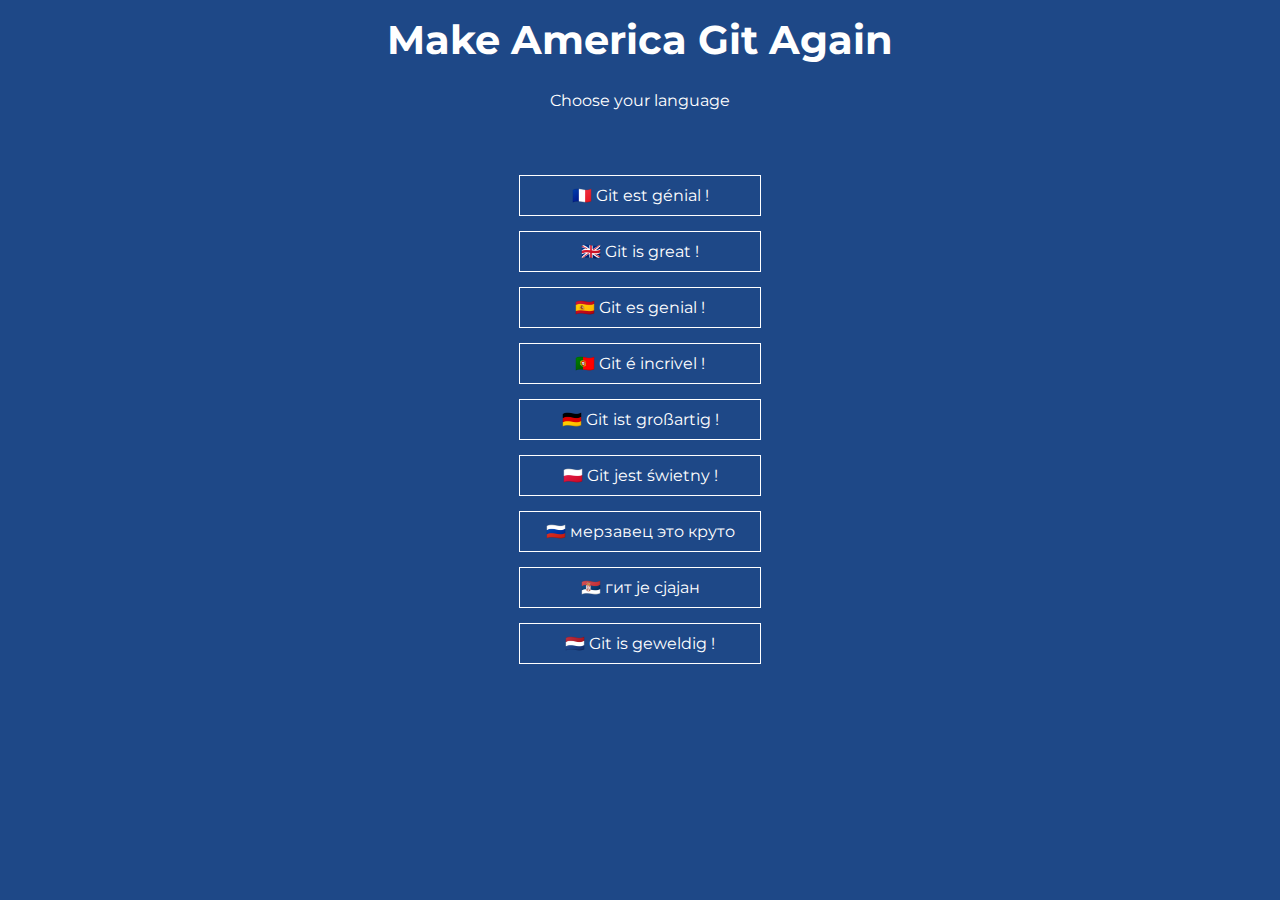
<file: index.html>
<!DOCTYPE html>
<html lang="en">
<head>
    <meta charset="UTF-8">
    <meta name="viewport" content="width=device-width, initial-scale=1.0">
    <link rel="preconnect" href="https://fonts.googleapis.com">
    <link rel="preconnect" href="https://fonts.gstatic.com" crossorigin>
    <link href="https://fonts.googleapis.com/css2?family=Montserrat:ital,wght@0,100..900;1,100..900&display=swap" rel="stylesheet">
    <title>Make America Git Again Project 2024</title>
    <link rel="stylesheet" href="style.css">
</head>
<body>
<div id="hero">
    <h1 id="hero-txt">Make America Git Again</h1>
    <p>Choose your language</p>
</div>
    
    <div id="list-of-pages">
        <a class="link-to-page" href ="fr.html">🇫🇷 Git est génial !</a>
        <a class="link-to-page" href="en.html">🇬🇧 Git is great !</a>
        <a class="link-to-page" href="esp.html">🇪🇸 Git es genial !</a>
        <a class="link-to-page" href="pt.html">🇵🇹 Git é incrivel !</a>
        <a class="link-to-page" href="al.html">🇩🇪 Git ist großartig !</a>
        <a class="link-to-page" href="pl.html">🇵🇱 Git jest świetny !</a>
        <a class="link-to-page" href="ru.html">🇷🇺 мерзавец это круто</a>
        <a class="link-to-page" href="sr.html">🇷🇸 гит је сјајан</a>
        <a class="link-to-page" href="nl.html">🇳🇱 Git is geweldig !</a>
    </div>
    
</body>
</html>
</file>
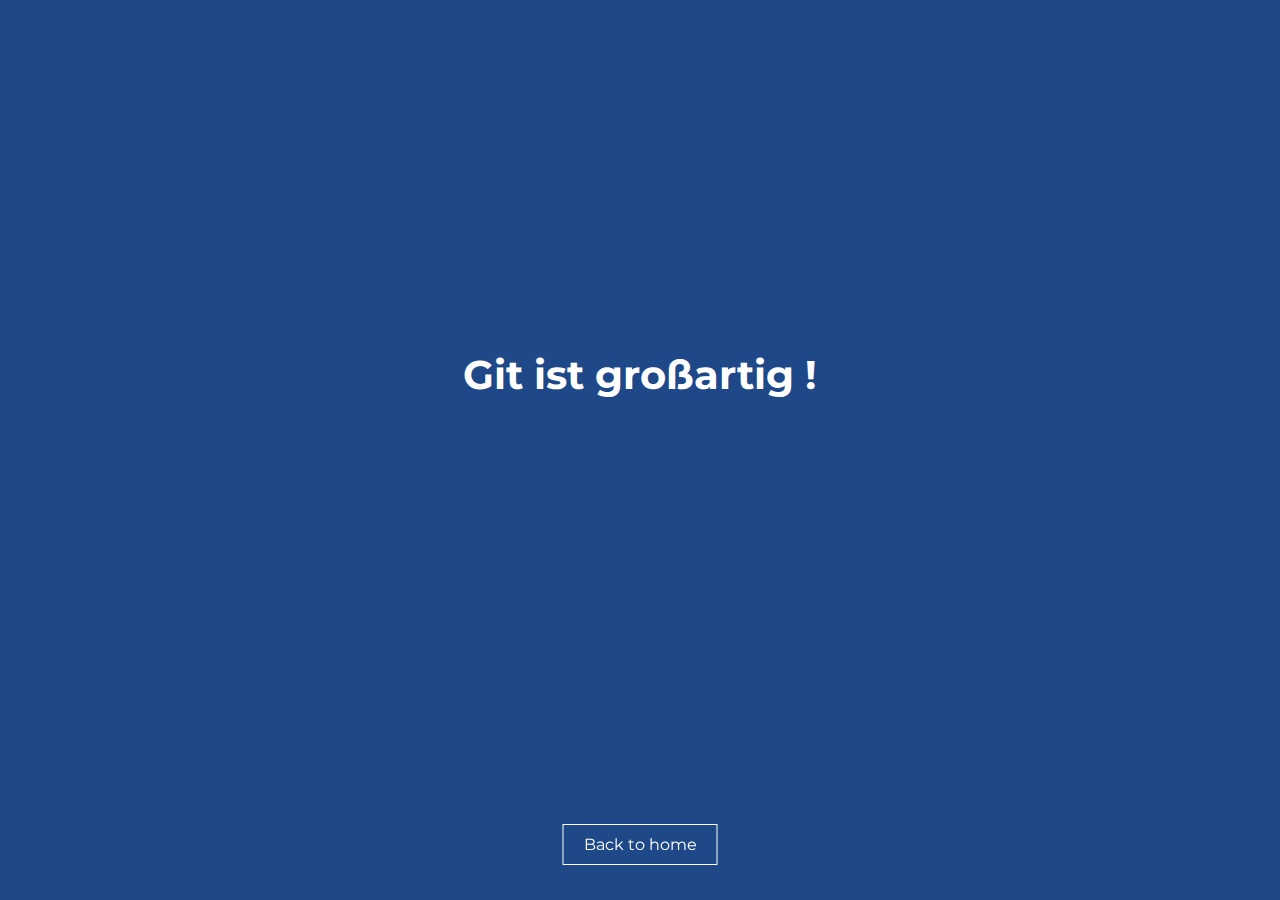
<file: al.html>
<!DOCTYPE html>
<html lang="en">
<head>
    <meta charset="UTF-8">
    <meta name="viewport" content="width=device-width, initial-scale=1.0">
    <link rel="preconnect" href="https://fonts.googleapis.com">
    <link rel="preconnect" href="https://fonts.gstatic.com" crossorigin>
    <link href="https://fonts.googleapis.com/css2?family=Montserrat:ital,wght@0,100..900;1,100..900&display=swap" rel="stylesheet">
    <title>Git ist großartig</title>
    <link rel="stylesheet" href="style.css">

</head>
<body>
    <h1>Git ist großartig !</h1>
    <a href="index.html">Back to home</a>

</body>
</html>
</file>
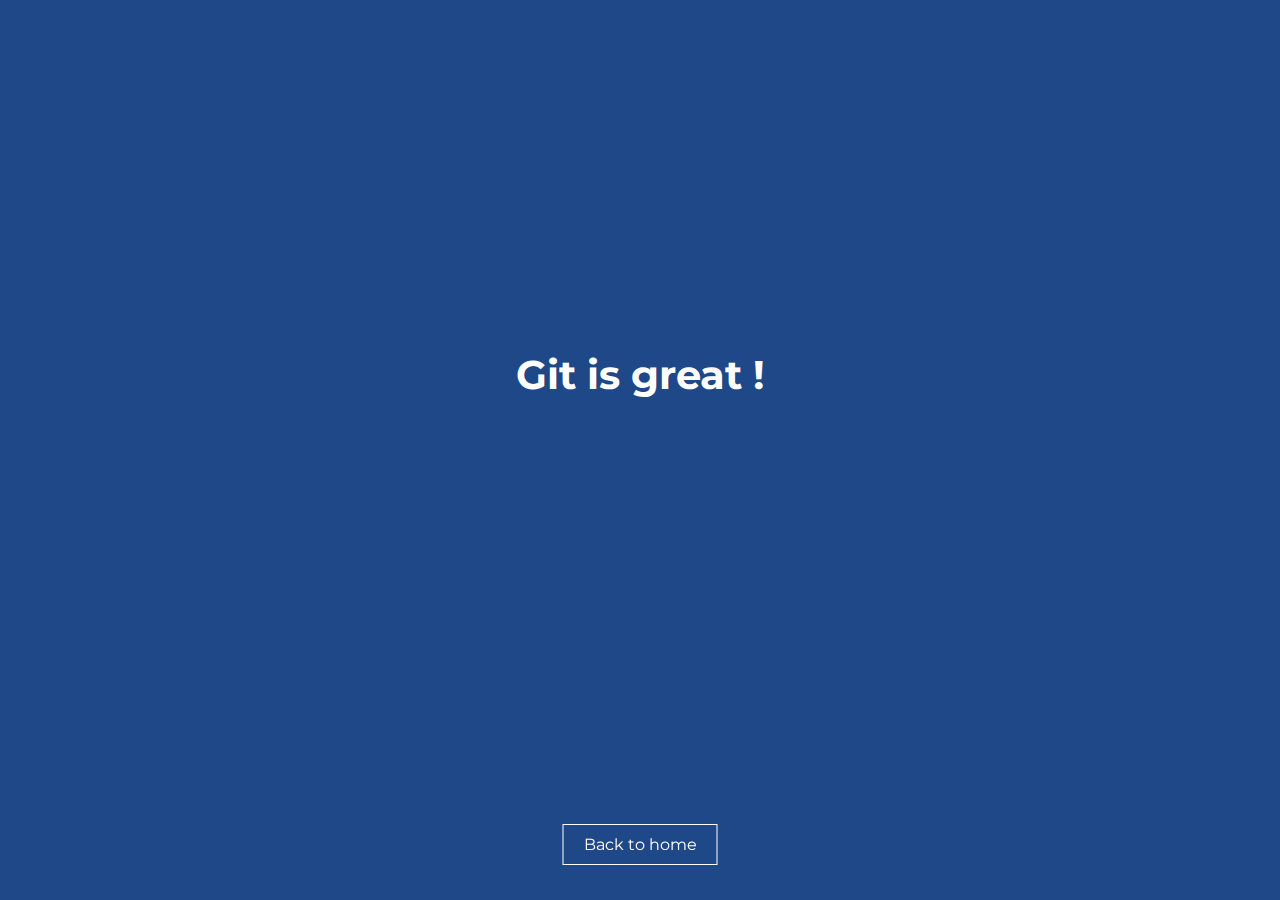
<file: en.html>
<!DOCTYPE html>
<html lang="en">
<head>
    <meta charset="UTF-8">
    <meta name="viewport" content="width=device-width, initial-scale=1.0">
    <link rel="preconnect" href="https://fonts.googleapis.com">
    <link rel="preconnect" href="https://fonts.gstatic.com" crossorigin>
    <link href="https://fonts.googleapis.com/css2?family=Montserrat:ital,wght@0,100..900;1,100..900&display=swap" rel="stylesheet"> 
    <title>Git is great</title>
    <link rel="stylesheet" href="style.css">

</head>
<body>
    <h1>Git is great !</h1>
    <a href="index.html">Back to home</a>

</body>
</html>
</file>
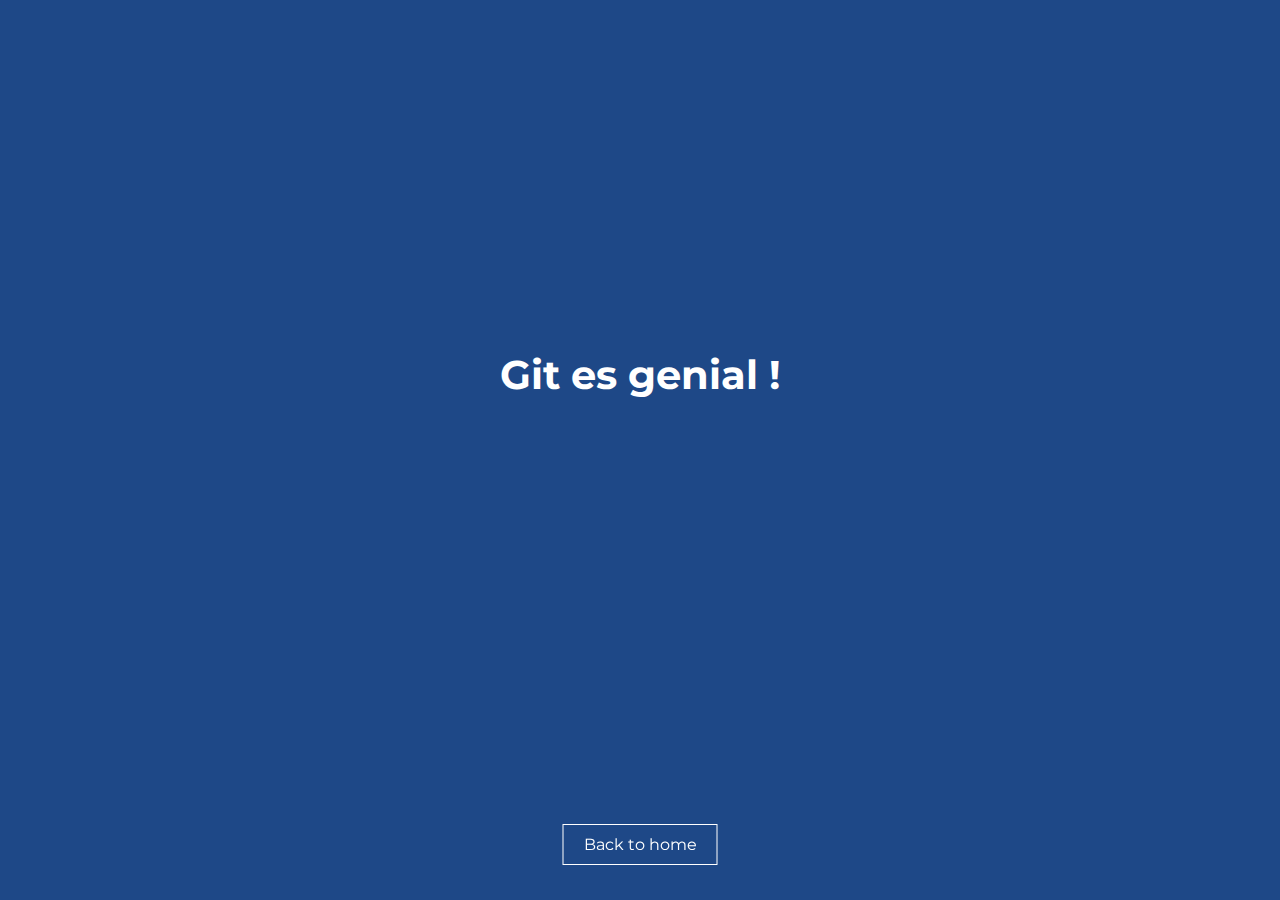
<file: esp.html>
<!DOCTYPE html>
<html lang="en">
<head>
    <meta charset="UTF-8">
    <meta name="viewport" content="width=device-width, initial-scale=1.0">
    <link rel="preconnect" href="https://fonts.googleapis.com">
    <link rel="preconnect" href="https://fonts.gstatic.com" crossorigin>
    <link href="https://fonts.googleapis.com/css2?family=Montserrat:ital,wght@0,100..900;1,100..900&display=swap" rel="stylesheet">
    <title>Git es genial</title>
    <link rel="stylesheet" href="style.css">

</head>
<body>
    <h1>Git es genial !</h1>
    <a href="index.html">Back to home</a>

</body>
</html>
</file>
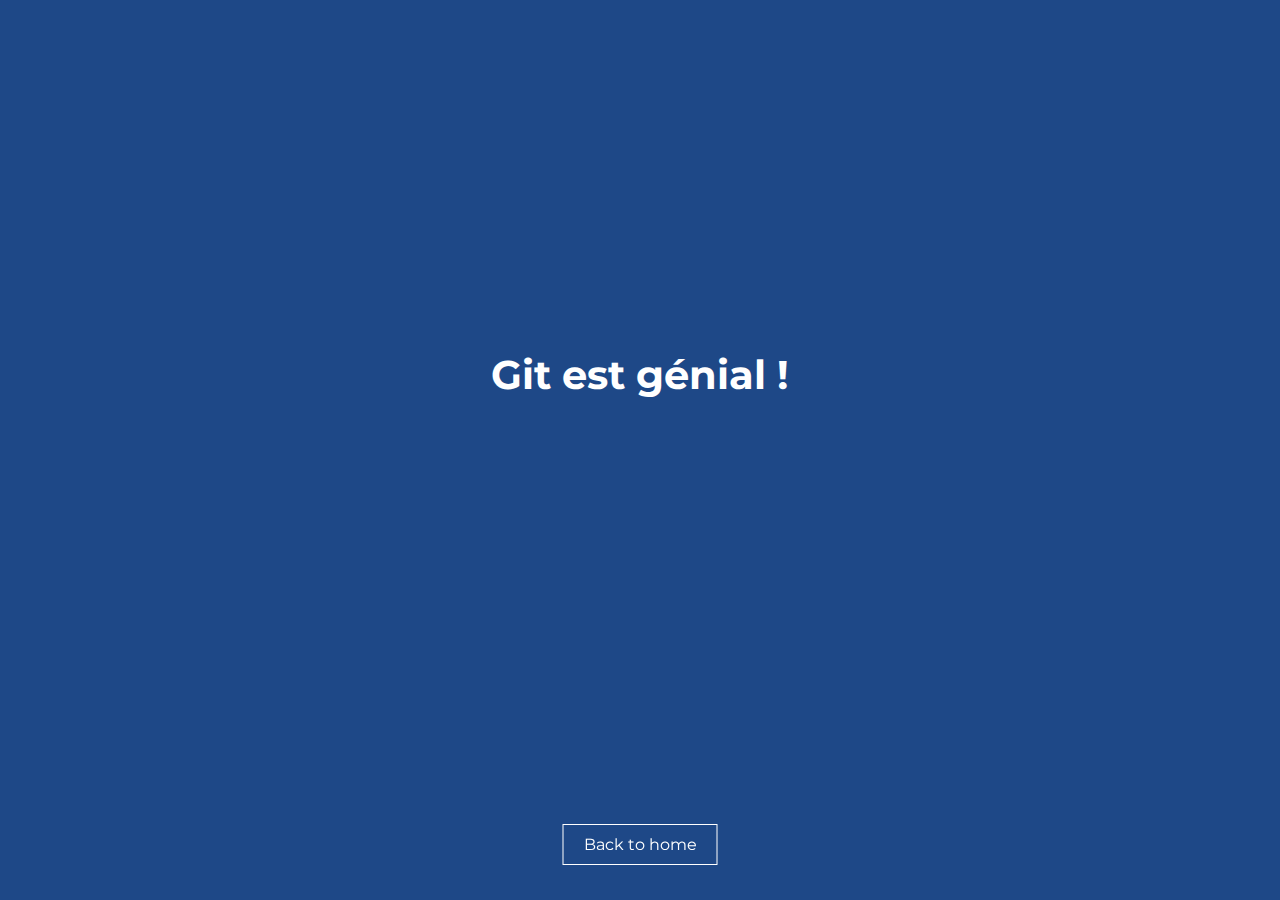
<file: fr.html>
<!DOCTYPE html>
<html lang="en">
<head>
    <meta charset="UTF-8">
    <meta name="viewport" content="width=device-width, initial-scale=1.0">
    <link rel="preconnect" href="https://fonts.googleapis.com">
    <link rel="preconnect" href="https://fonts.gstatic.com" crossorigin>
    <link href="https://fonts.googleapis.com/css2?family=Montserrat:ital,wght@0,100..900;1,100..900&display=swap" rel="stylesheet">
    <title>Git est génial</title>
    <link rel="stylesheet" href="style.css">
</head>
<body>
    <h1>Git est génial !</h1>

    <a href="index.html">Back to home</a>
</body>
</html>
</file>
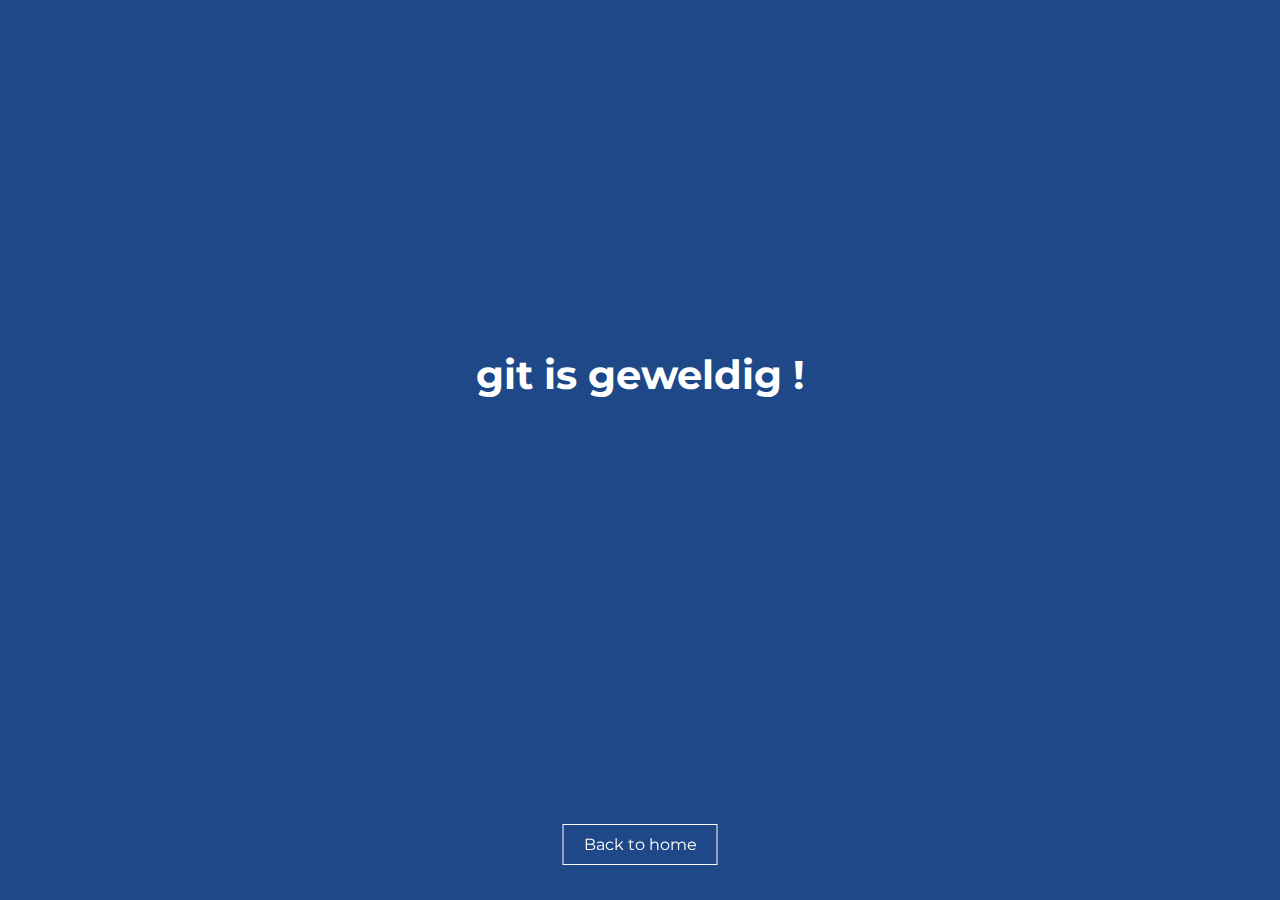
<file: nl.html>
<!DOCTYPE html>
<html lang="en">
<head>
    <meta charset="UTF-8">
    <meta name="viewport" content="width=device-width, initial-scale=1.0">
    <link rel="preconnect" href="https://fonts.googleapis.com">
    <link rel="preconnect" href="https://fonts.gstatic.com" crossorigin>
    <link href="https://fonts.googleapis.com/css2?family=Montserrat:ital,wght@0,100..900;1,100..900&display=swap" rel="stylesheet">
    <title> git is geweldig! </title>
    <link rel="stylesheet" href="style.css">

</head>
<body> 
    <h1> git is geweldig !</h1>
    <a href="index.html">Back to home</a>

</body>
</html>
</file>
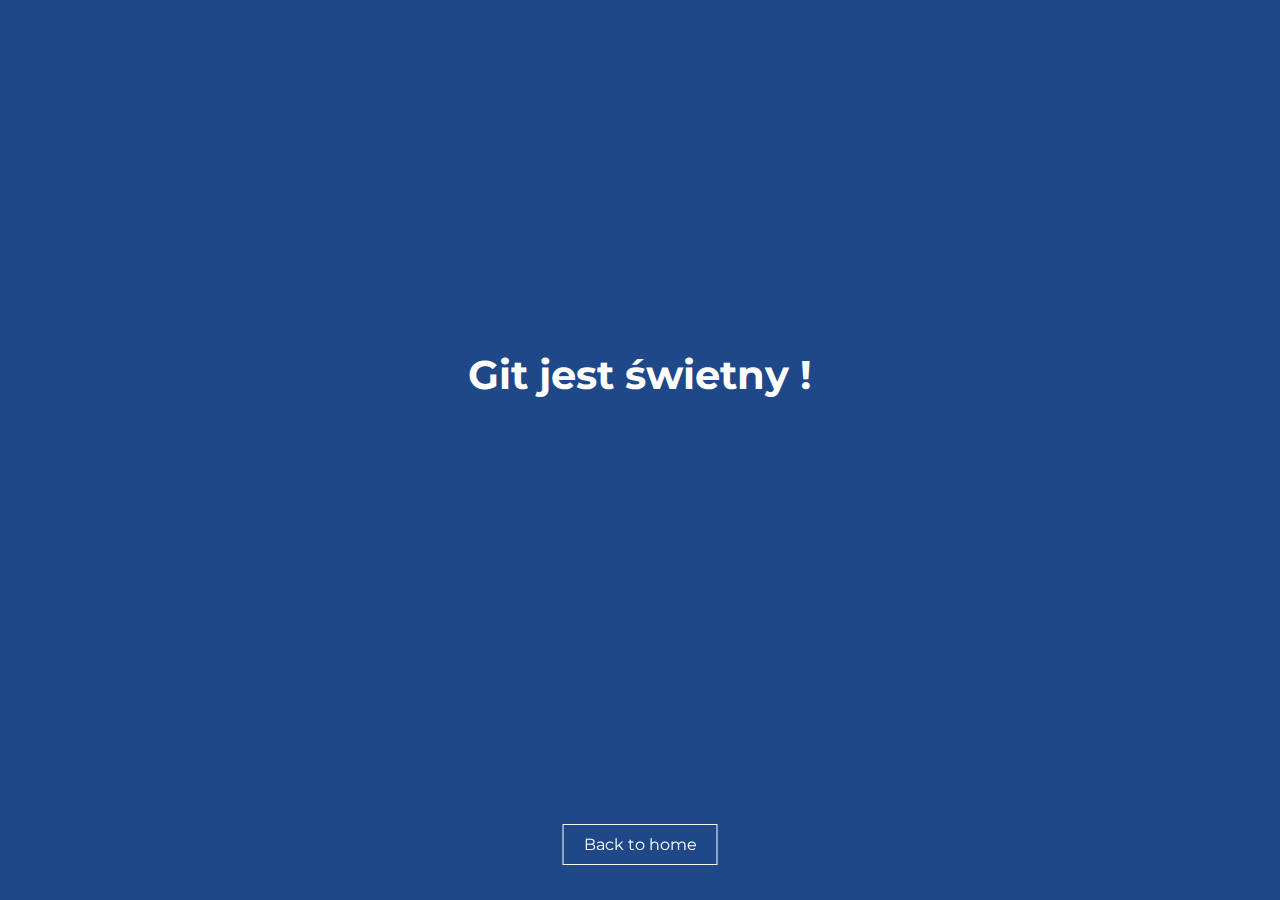
<file: pl.html>
<!DOCTYPE html>
<html lang="en">
<head>
    <meta charset="UTF-8">
    <meta name="viewport" content="width=device-width, initial-scale=1.0">
    <link rel="preconnect" href="https://fonts.googleapis.com">
    <link rel="preconnect" href="https://fonts.gstatic.com" crossorigin>
    <link href="https://fonts.googleapis.com/css2?family=Montserrat:ital,wght@0,100..900;1,100..900&display=swap" rel="stylesheet">
    <title>Git jest świetny ! </title>
    <link rel="stylesheet" href="style.css">

</head>
<body> 
    <h1> Git jest świetny !</h1>
    <a href="index.html">Back to home</a>

</body>
</html>
</file>
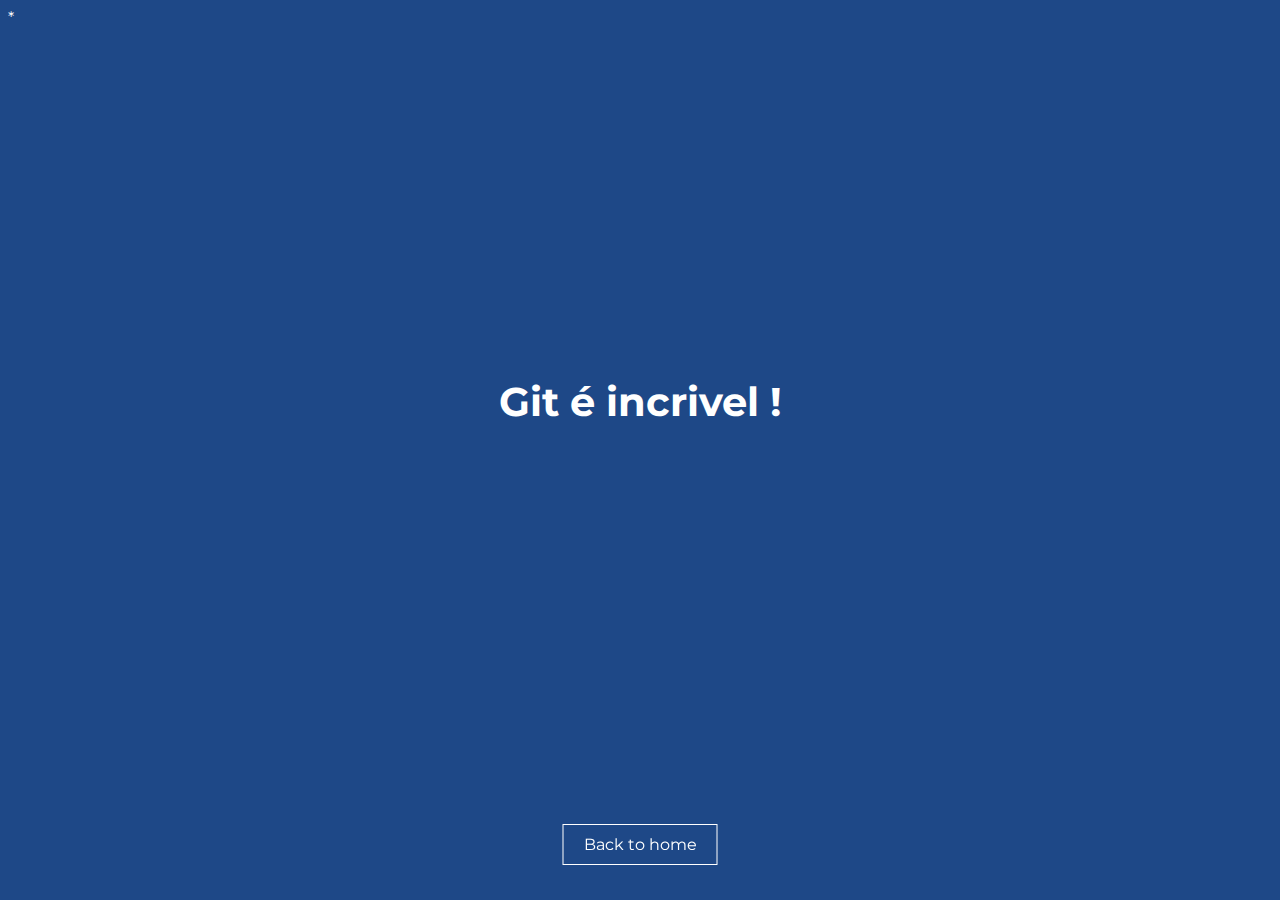
<file: pt.html>
<!DOCTYPE html>
<html lang="en">
<head>
    <meta charset="UTF-8">
    <meta name="viewport" content="width=device-width, initial-scale=1.0">*
    <link rel="preconnect" href="https://fonts.googleapis.com">
    <link rel="preconnect" href="https://fonts.gstatic.com" crossorigin>
    <link href="https://fonts.googleapis.com/css2?family=Montserrat:ital,wght@0,100..900;1,100..900&display=swap" rel="stylesheet">
    <title>Git é incrivel ! </title>
    <link rel="stylesheet" href="style.css">
</head>
<body>
    <h1>Git é incrivel !</h1>
    <a href="index.html">Back to home</a>

</body>
</html>
</file>
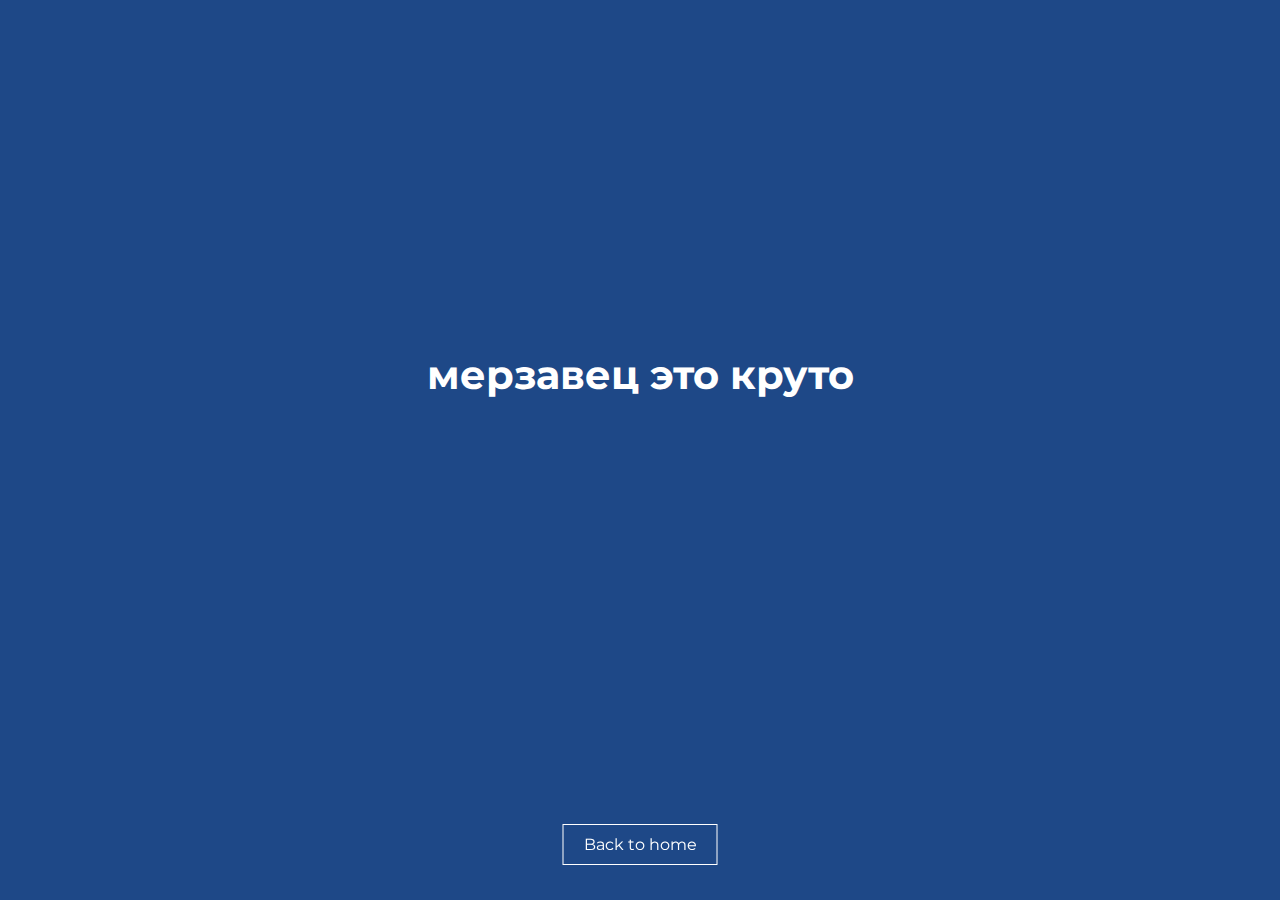
<file: ru.html>
<!DOCTYPE html>
<html lang="en">
<head>
    <meta charset="UTF-8">
    <meta name="viewport" content="width=device-width, initial-scale=1.0">
    <title>мерзавец это круто</title>
    <link rel="stylesheet" href="style.css">
    <link rel="preconnect" href="https://fonts.googleapis.com">
    <link rel="preconnect" href="https://fonts.gstatic.com" crossorigin>
    <link href="https://fonts.googleapis.com/css2?family=Montserrat:ital,wght@0,100..900;1,100..900&display=swap" rel="stylesheet">
</head>
<body>
    <h1>мерзавец это круто</h1>
    <a href="index.html">Back to home</a>

</body>
</html>
</file>
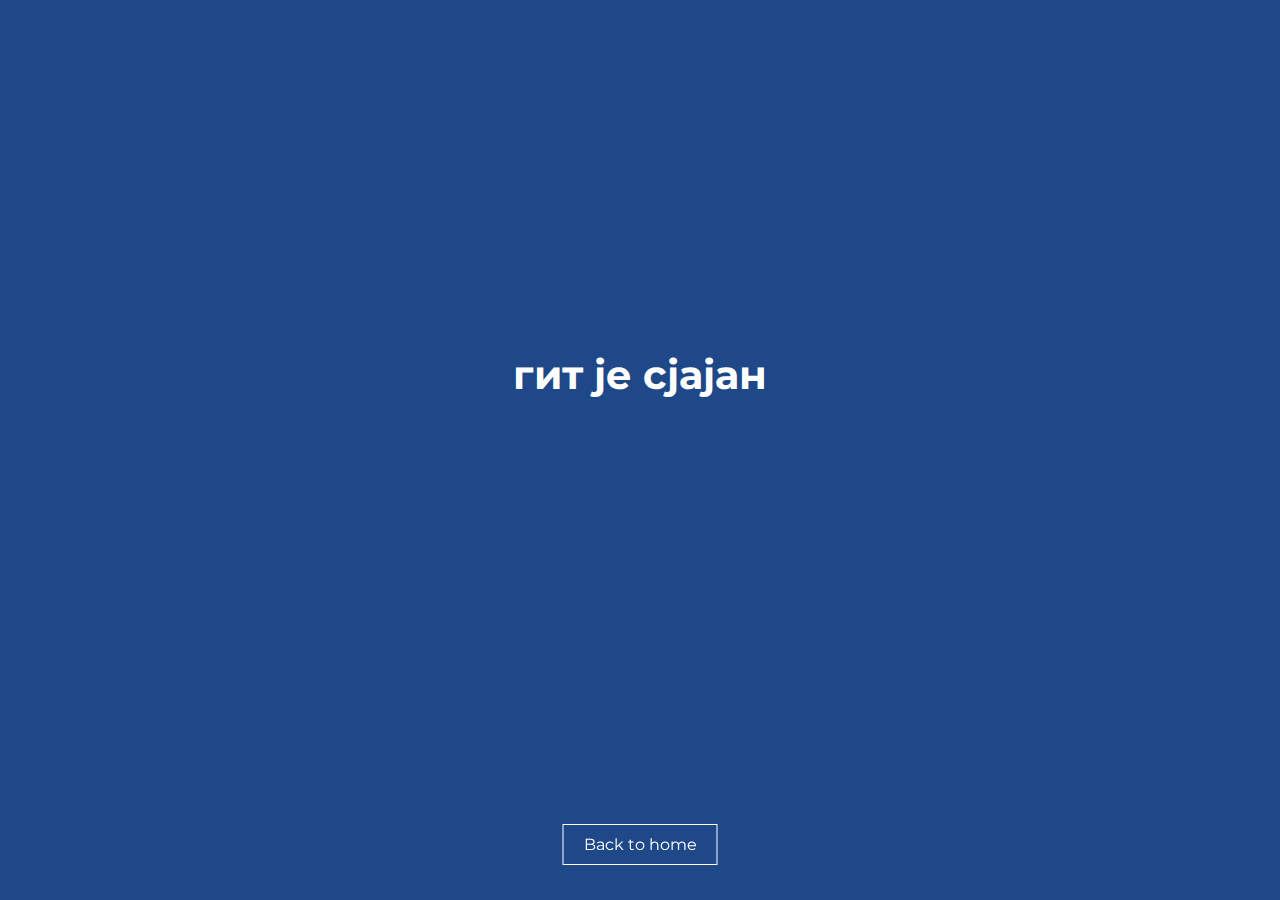
<file: sr.html>
<!DOCTYPE html>
<html lang="en">
<head>
    <meta charset="UTF-8">
    <meta name="viewport" content="width=device-width, initial-scale=1.0">
    <link rel="preconnect" href="https://fonts.googleapis.com">
    <link rel="preconnect" href="https://fonts.gstatic.com" crossorigin>
    <link href="https://fonts.googleapis.com/css2?family=Montserrat:ital,wght@0,100..900;1,100..900&display=swap" rel="stylesheet">
    <title>гит је сјајан</title>
    <link rel="stylesheet" href="style.css">
</head>
<body>
    <h1>гит је сјајан</h1>
    <a href="index.html">Back to home</a>

</body>
</html>
</file>
<file: style.css>
body{
    background-color: #1e4887;
    color: white;
    font-family: "Montserrat", serif;
}

h1{
    font-size: 2.5em;
    text-align: center;
    margin-top: 350px;
}


a{
    border: 1px solid white;
    text-decoration: none;
    background-color: transparent;
    color: white;
    padding: 10px 20px;
    cursor: pointer;
    transition: background-color 0.3s ease, color 0.3s ease;
    position: fixed;
    bottom: 35px;
    left: 50%;
    transform: translateX(-50%);
}

a:hover{
    background-color: white;
    color: #1e4887;
}
.link-to-page {
    display: flex;
    position: relative;
    flex-direction: column; 
    align-items: center;
    gap: 10px;
    width: 200px;
    margin-top: 15px;
}

#list-of-pages{
margin-top: 100px;
}

#hero{
    text-align: center;
    margin-top: 15px;
}

#hero-txt{
    margin-top: auto;
}
</file>
